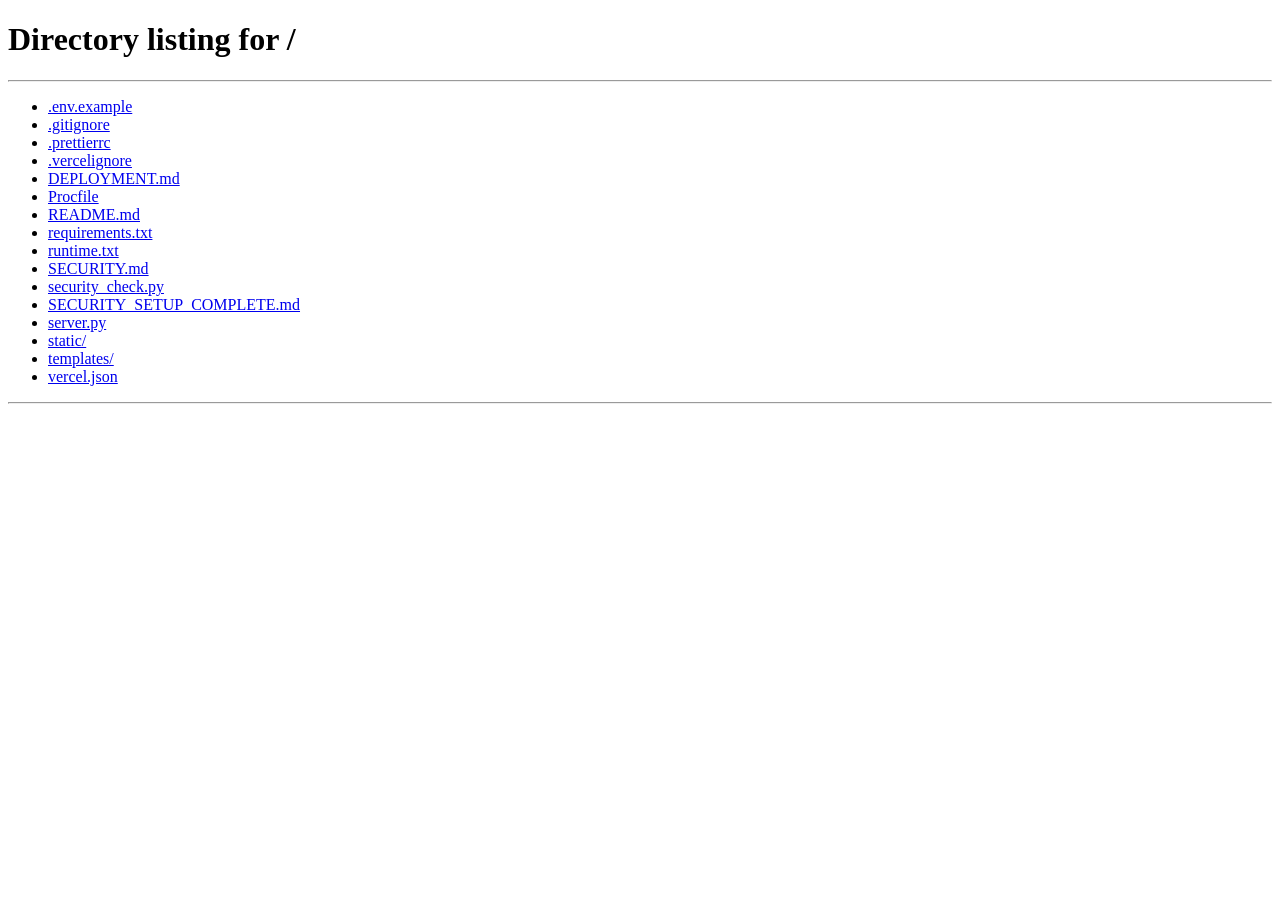
<file: templates/buyer.html>
<!DOCTYPE html>
<html lang="en">
<head>
    <meta charset="UTF-8" />
    <meta name="viewport" content="width=device-width, initial-scale=1.0" />
    <meta name="description" content="Buyer Dashboard - Browse fresh produce and connect with local farmers on Harvest Link">
    <meta name="robots" content="noindex, nofollow">
    <meta name="theme-color" content="#10b981">
    <title>Buyer Dashboard - Harvest Link</title>
    <link rel="stylesheet" href="/static/css/styles.css" />
</head>
<body>
    <header class="dashboard-header">
        <div class="logo">Harvest Link</div>
        <div class="user-info">
            <span class="user-type">Buyer</span>
            <div class="profile-circle" onclick="toggleProfileMenu()">
                <span id="userInitials"></span>
            </div>
            <div class="profile-menu hidden" id="profileMenu">
                <div class="profile-name" id="profileName"></div>
                <button onclick="logout()" id="logoutBtn">Logout</button>
            </div>
        </div>
    </header>
    <main class="buyer-page-container" style="display:flex; min-height:100vh; width:100vw;">
        <div class="dashboard" style="flex: 3; padding: 2rem; background-color:#FAF8F5;">
            <div class="dashboard-content">
                <section class="dashboard-section">
                    <div class="section-header">
                        <h2>Available Stock</h2>
                        <div class="filter-controls">
                            <input type="text" id="searchCrop" placeholder="Search by crop name..." />
                            <select id="filterState">
                                <option value="">All States</option>
                            </select>
                            <select id="filterQuality">
                                <option value="">All Quality</option>
                                <option value="excellent">Excellent</option>
                                <option value="average">Average</option>
                                <option value="poor">Poor</option>
                            </select>
                        </div>
                    </div>
                    <div class="stock-grid" id="stockGrid">
                        </div>
                </section>

                <section class="dashboard-section">
                    <div class="section-header">
                        <h2>My Booked Orders</h2>
                    </div>
                    <div class="orders-container" id="ordersContainer">
                        </div>
                </section>

                <section class="dashboard-section">
                    <div class="section-header">
                        <h2>Know Some of Our Farmers</h2>
                    </div>
                    <div class="farmers-grid">
                        <div class="farmer-card">
                            <img src="/static/images/farmer with rice.jpeg" alt="rice" />
                            <p class="farmer-description">Venkatappa M is a humble rice farmer from Koppal, Karnataka, who has been lovingly tending to his fields for over 50 years. His dedication shines through in the quality of his crop.</p>
                        </div>
                        <div class="farmer-card">
                            <img src="/static/images/farmer with onion.jpg" alt="onion" />
                            <p class="farmer-description">Nagesh Desai from Belgavi, Karnataka, has been cultivating onions for 35 years with remarkable dedication. His commitment and hard work reflect a genuine love for the land.</p>
                        </div>
                        <div class="farmer-card">
                            <img src="/static/images/farmer with potato.jpg" alt="potato" />
                            <p class="farmer-description">Shiva Reddy from Kolar, Karnataka, has been cultivating potatoes for 25 years. Shiva’s pride in quality and sustainable practices supports his community and preserves the land.</p>
                        </div>
                        <div class="farmer-card">
                            <img src="/static/images/farmer with milk.jpeg" alt="milk" />
                            <p class="farmer-description">Shivananjaiah Balekayi from Tumkur, Karnataka, has been dedicated to dairy farming for 35 years. He’s respected for his honesty, hard work, and passion for fresh, nutritious milk.</p>
                        </div>
                    </div>
                </section>
            </div>
        </div>
        <aside class="health-benefits" style="flex:1; background:#FFFFFF; padding:2rem; box-shadow: -2px 0 8px rgba(0,0,0,0.05);">
            <h2 style="color:#228B22; font-size:2rem; margin-bottom:1rem;">Health Benefits</h2>
            <div class="health-cards">
                <div class="health-card">
                    <h3>Rice</h3>
                    <ul>
                        <li>Provides quick and lasting energy.</li>
                        <li>Supports metabolism and immunity.</li>
                    </ul>
                </div>
                <div class="health-card">
                    <h3>Onion</h3>
                    <ul>
                        <li>Rich in vitamin C to support immunity.</li>
                        <li>High in fiber for digestive health.</li>
                    </ul>
                </div>
                <div class="health-card">
                    <h3>Potato</h3>
                    <ul>
                        <li>Rich in vitamin C and potassium.</li>
                        <li>Protects cells from damage.</li>
                    </ul>
                </div>
                <div class="health-card">
                    <h3>Milk</h3>
                    <ul>
                        <li>Strengthens bones and teeth.</li>
                        <li>Contains B12 for immune support.</li>
                    </ul>
                </div>
            </div>
        </aside>
    </main>
    <div class="modal" id="buyModal">
        <div class="modal-content">
            <div class="modal-header">
                <h2>Place Order</h2>
                <span class="close">&times;</span>
            </div>
            <div id="buyModalDetails"></div>
            <form id="buyForm">
                <input type="hidden" id="buyInventoryId" />
                <input type="hidden" id="buyMaxQuantity" />
                <input type="hidden" id="buyPricePerKg" />
                <label for="buyQuantity">Quantity (kg):</label>
                <input type="number" id="buyQuantity" placeholder="Enter quantity" min="0.01" step="0.01" required />
                <div class="total-price">
                    <strong>Total Price: ₹<span id="totalPrice">0.00</span></strong>
                </div>
                <button type="submit" class="btn btn-primary">Confirm Order</button>
                <button type="button" class="btn btn-secondary">Cancel</button>
            </form>
        </div>
    </div>
    <script src="/static/js/utils.js"></script>
    <script src="/static/js/script.js"></script>
    <script src="/static/js/buyer.js"></script>
</body>
</html>
</file>
<file: static/css/styles.css>
:root {
    /* Modern Color Palette */
    --primary-green: #10b981;
    --primary-green-dark: #059669;
    --primary-green-light: #34d399;
    --primary-green-lighter: #d1fae5;
    
    --secondary-emerald: #047857;
    --accent-lime: #84cc16;
    --accent-amber: #f59e0b;
    
    /* Neutral Colors */
    --gray-50: #f9fafb;
    --gray-100: #f3f4f6;
    --gray-200: #e5e7eb;
    --gray-300: #d1d5db;
    --gray-400: #9ca3af;
    --gray-500: #6b7280;
    --gray-600: #4b5563;
    --gray-700: #374151;
    --gray-800: #1f2937;
    --gray-900: #111827;
    
    /* Status Colors */
    --success: #10b981;
    --warning: #f59e0b;
    --error: #ef4444;
    --info: #3b82f6;
    
    /* Background Colors */
    --bg-primary: #ffffff;
    --bg-secondary: #f9fafb;
    --bg-tertiary: #f3f4f6;
    --bg-dark: #111827;
    
    /* Text Colors */
    --text-primary: #111827;
    --text-secondary: #4b5563;
    --text-tertiary: #6b7280;
    --text-light: #9ca3af;
    --text-inverse: #ffffff;
    
    /* Shadows */
    --shadow-sm: 0 1px 2px 0 rgba(0, 0, 0, 0.05);
    --shadow-md: 0 4px 6px -1px rgba(0, 0, 0, 0.1), 0 2px 4px -1px rgba(0, 0, 0, 0.06);
    --shadow-lg: 0 10px 15px -3px rgba(0, 0, 0, 0.1), 0 4px 6px -2px rgba(0, 0, 0, 0.05);
    --shadow-xl: 0 20px 25px -5px rgba(0, 0, 0, 0.1), 0 10px 10px -5px rgba(0, 0, 0, 0.04);
    --shadow-2xl: 0 25px 50px -12px rgba(0, 0, 0, 0.25);
    --shadow-green: 0 10px 25px -5px rgba(16, 185, 129, 0.2);
    
    /* Border Radius */
    --radius-sm: 0.375rem;
    --radius-md: 0.5rem;
    --radius-lg: 0.75rem;
    --radius-xl: 1rem;
    --radius-2xl: 1.5rem;
    --radius-full: 9999px;
    
    /* Transitions */
    --transition-fast: 150ms cubic-bezier(0.4, 0, 0.2, 1);
    --transition-base: 200ms cubic-bezier(0.4, 0, 0.2, 1);
    --transition-slow: 300ms cubic-bezier(0.4, 0, 0.2, 1);
    
    /* Typography */
    --font-sans: -apple-system, BlinkMacSystemFont, 'Segoe UI', 'Inter', 'Roboto', 'Helvetica Neue', Arial, sans-serif;
    --font-weight-normal: 400;
    --font-weight-medium: 500;
    --font-weight-semibold: 600;
    --font-weight-bold: 700;
}

/* =================================================================
   RESET & BASE STYLES
   ================================================================= */
*, *::before, *::after {
    margin: 0;
    padding: 0;
    box-sizing: border-box;
}

html {
    font-size: 16px;
    -webkit-font-smoothing: antialiased;
    -moz-osx-font-smoothing: grayscale;
    scroll-behavior: smooth;
}

body {
    font-family: var(--font-sans);
    background-color: var(--bg-secondary);
    color: var(--text-primary);
    line-height: 1.6;
}

/* Custom Scrollbar */
::-webkit-scrollbar {
    width: 8px;
    height: 8px;
}

::-webkit-scrollbar-track {
    background: var(--gray-100);
}

::-webkit-scrollbar-thumb {
    background: var(--gray-400);
    border-radius: var(--radius-full);
}

::-webkit-scrollbar-thumb:hover {
    background: var(--gray-500);
}

/* Selection */
::selection {
    background-color: var(--primary-green-light);
    color: var(--text-inverse);
}

/* =================================================================
   TYPOGRAPHY
   ================================================================= */
h1, h2, h3, h4, h5, h6 {
    font-weight: var(--font-weight-bold);
    line-height: 1.2;
    color: var(--text-primary);
}

h1 { font-size: 2.5rem; }
h2 { font-size: 2rem; }
h3 { font-size: 1.5rem; }
h4 { font-size: 1.25rem; }
h5 { font-size: 1.125rem; }
h6 { font-size: 1rem; }

p {
    margin-bottom: 1rem;
    color: var(--text-secondary);
}

a {
    color: var(--primary-green);
    text-decoration: none;
    transition: color var(--transition-fast);
}

a:hover {
    color: var(--primary-green-dark);
}

/* =================================================================
   LOADING SPINNER & ANIMATIONS
   ================================================================= */
@keyframes spin {
    to { transform: rotate(360deg); }
}

@keyframes fadeIn {
    from { opacity: 0; }
    to { opacity: 1; }
}

@keyframes slideDown {
    from {
        opacity: 0;
        transform: translateY(-10px);
    }
    to {
        opacity: 1;
        transform: translateY(0);
    }
}

@keyframes slideUp {
    from {
        opacity: 0;
        transform: translateY(10px);
    }
    to {
        opacity: 1;
        transform: translateY(0);
    }
}

@keyframes scaleIn {
    from {
        opacity: 0;
        transform: scale(0.95);
    }
    to {
        opacity: 1;
        transform: scale(1);
    }
}

@keyframes pulse {
    0%, 100% { opacity: 1; }
    50% { opacity: 0.5; }
}

.loading-spinner {
    display: inline-block;
    width: 40px;
    height: 40px;
    border: 4px solid var(--gray-200);
    border-top-color: var(--primary-green);
    border-radius: 50%;
    animation: spin 0.8s linear infinite;
}

/* =================================================================
   TOAST NOTIFICATIONS
   ================================================================= */
.toast-container {
    position: fixed;
    top: 1.5rem;
    right: 1.5rem;
    z-index: 9999;
    display: flex;
    flex-direction: column;
    gap: 0.75rem;
    max-width: 400px;
}

.toast {
    padding: 1rem 1.25rem;
    border-radius: var(--radius-lg);
    background: var(--bg-primary);
    box-shadow: var(--shadow-xl);
    display: flex;
    align-items: center;
    gap: 0.75rem;
    animation: slideDown var(--transition-base);
    border-left: 4px solid var(--primary-green);
}

.toast.success { border-left-color: var(--success); }
.toast.error { border-left-color: var(--error); }
.toast.warning { border-left-color: var(--warning); }
.toast.info { border-left-color: var(--info); }

.toast-icon {
    width: 24px;
    height: 24px;
    flex-shrink: 0;
}

.toast-message {
    flex: 1;
    font-size: 0.875rem;
    font-weight: var(--font-weight-medium);
    color: var(--text-primary);
}

.toast-close {
    background: none;
    border: none;
    color: var(--text-tertiary);
    cursor: pointer;
    padding: 0;
    font-size: 1.25rem;
    line-height: 1;
    transition: color var(--transition-fast);
}

.toast-close:hover {
    color: var(--text-primary);
}

/* =================================================================
   BUTTONS
   ================================================================= */
.btn {
    display: inline-flex;
    align-items: center;
    justify-content: center;
    gap: 0.5rem;
    padding: 0.75rem 1.5rem;
    border: none;
    border-radius: var(--radius-lg);
    font-size: 0.875rem;
    font-weight: var(--font-weight-semibold);
    cursor: pointer;
    transition: all var(--transition-base);
    text-decoration: none;
    white-space: nowrap;
    user-select: none;
    outline: none;
    position: relative;
    overflow: hidden;
}

.btn:disabled {
    opacity: 0.5;
    cursor: not-allowed;
    pointer-events: none;
}

.btn-primary {
    background: linear-gradient(135deg, var(--primary-green) 0%, var(--secondary-emerald) 100%);
    color: var(--text-inverse);
    box-shadow: var(--shadow-md);
}

.btn-primary:hover {
    transform: translateY(-2px);
    box-shadow: var(--shadow-green);
}

.btn-primary:active {
    transform: translateY(0);
}

.btn-secondary {
    background: var(--bg-primary);
    color: var(--primary-green);
    border: 2px solid var(--primary-green);
}

.btn-secondary:hover {
    background: var(--primary-green-lighter);
}

.btn-success {
    background: var(--success);
    color: var(--text-inverse);
}

.btn-success:hover {
    background: #059669;
    transform: translateY(-2px);
    box-shadow: var(--shadow-md);
}

.btn-danger {
    background: var(--error);
    color: var(--text-inverse);
}

.btn-danger:hover {
    background: #dc2626;
    transform: translateY(-2px);
    box-shadow: var(--shadow-md);
}

.btn-warning {
    background: var(--warning);
    color: var(--text-inverse);
}

.btn-warning:hover {
    background: #d97706;
}

.btn-ghost {
    background: transparent;
    color: var(--text-secondary);
}

.btn-ghost:hover {
    background: var(--gray-100);
}

.btn-sm {
    padding: 0.5rem 1rem;
    font-size: 0.813rem;
}

.btn-lg {
    padding: 1rem 2rem;
    font-size: 1rem;
}

/* =================================================================
   FORM ELEMENTS
   ================================================================= */
input, select, textarea {
    width: 100%;
    padding: 0.875rem 1rem;
    border: 2px solid var(--gray-200);
    border-radius: var(--radius-md);
    font-size: 0.938rem;
    font-family: inherit;
    color: var(--text-primary);
    background-color: var(--bg-primary);
    transition: all var(--transition-base);
    outline: none;
}

input:focus, select:focus, textarea:focus {
    border-color: var(--primary-green);
    box-shadow: 0 0 0 3px var(--primary-green-lighter);
}

input::placeholder, textarea::placeholder {
    color: var(--text-light);
}

input:disabled, select:disabled, textarea:disabled {
    background-color: var(--gray-100);
    cursor: not-allowed;
    opacity: 0.6;
}

.form-row {
    display: grid;
    grid-template-columns: repeat(2, 1fr);
    gap: 1rem;
}

.form-group {
    margin-bottom: 1.25rem;
}

.form-label {
    display: block;
    margin-bottom: 0.5rem;
    font-size: 0.875rem;
    font-weight: var(--font-weight-medium);
    color: var(--text-primary);
}

.form-error {
    margin-top: 0.5rem;
    font-size: 0.813rem;
    color: var(--error);
}

/* =================================================================
   LANDING PAGE
   ================================================================= */
.landing-page {
    min-height: 100vh;
    display: flex;
    flex-direction: column;
    background: var(--bg-secondary);
    overflow: hidden;
}



/* Header */
header {
    background: linear-gradient(135deg, var(--primary-green) 0%, var(--secondary-emerald) 100%);
    padding: 1.5rem 3rem;
    box-shadow: var(--shadow-lg);
    position: sticky;
    top: 0;
    z-index: 100;
    animation: slideDown var(--transition-slow);
}

.logo {
    font-size: 1.75rem;
    font-weight: var(--font-weight-bold);
    color: var(--text-inverse);
    letter-spacing: -0.5px;
    display: flex;
    align-items: center;
    gap: 0.5rem;
}

.logo::before {
    content: "🌾";
    font-size: 2rem;
}

/* Main Content */
.main-content {
    display: grid;
    grid-template-columns: 1fr 1fr;
    flex: 1;
    min-height: calc(100vh - 80px);
}

/* Left Half - About Section */
.left-half {
    background: linear-gradient(135deg, rgba(155, 255, 222, 0.114) 0%, rgba(86, 226, 186, 0.145) 100%),
                url('../images/bg-image.jpeg');
    background-size: cover;
    background-position: center;
    background-repeat: no-repeat;
    padding: 2rem 2.5rem;
    display: flex;
    align-items: center;
    justify-content: center;
    position: relative;
    overflow-y: auto;
}

.about-section {
    max-width: 600px;
    animation: slideUp var(--transition-slow);
}

.about-section h1 {
    color: var(--text-inverse);
    font-size: 2.25rem;
    margin-bottom: 1.25rem;
    text-shadow: 0 2px 10px rgba(0, 0, 0, 0.2);
}

.info-block {
    background: rgba(255, 255, 255, 0.25);
    backdrop-filter: blur(16px);
    border: 1px solid rgba(255, 255, 255, 0.4);
    border-radius: var(--radius-xl);
    padding: 1.25rem 1.5rem;
    margin-bottom: 1rem;
    transition: all var(--transition-base);
    box-shadow: 0 8px 32px 0 rgba(31, 38, 135, 0.2);
}

.info-block:hover {
    background: rgba(255, 255, 255, 0.3);
    transform: translateY(-5px);
    box-shadow: 0 12px 40px 0 rgba(31, 38, 135, 0.25);
}

.info-block h2 {
    color: var(--text-inverse);
    font-size: 1.35rem;
    margin-bottom: 0.75rem;
    font-weight: var(--font-weight-bold);
    text-shadow: 0 2px 8px rgba(0, 0, 0, 0.15);
}

.info-block p {
    color: rgba(255, 255, 255, 1);
    font-size: 0.95rem;
    line-height: 1.5;
    text-align: left;
    margin-bottom: 0;
}

.info-block ul {
    list-style: none;
    padding-left: 0;
}

.info-block li {
    color: rgba(255, 255, 255, 0.95);
    font-size: 0.95rem;
    margin-bottom: 0.5rem;
    padding-left: 1.5rem;
    position: relative;
    line-height: 1.4;
}

.info-block li::before {
    content: "✓";
    position: absolute;
    left: 0;
    color: var(--accent-lime);
    font-weight: bold;
}

/* Right Half - Auth Section */
.right-half {
    background: var(--bg-primary);
    display: flex;
    align-items: center;
    justify-content: center;
    padding: 3rem;
    position: relative;
    overflow: hidden;
}

/* Video Background */
.background-video {
    position: absolute;
    top: 0;
    left: 0;
    width: 100%;
    height: 100%;
    object-fit: cover;
    z-index: 1;
    opacity: 1;
}

.video-overlay {
    position: absolute;
    top: 0;
    left: 0;
    width: 100%;
    height: 100%;
    background: linear-gradient(135deg, rgba(249, 250, 251, 0.3) 0%, rgba(243, 244, 246, 0) 100%);
    z-index: 2;
}

/* Auth Container */
.auth-container {
    background: var(--bg-primary);
    padding: 2.5rem;
    border-radius: var(--radius-2xl);
    box-shadow: var(--shadow-2xl);
    width: 100%;
    max-width: 480px;
    position: relative;
    z-index: 3;
    animation: scaleIn var(--transition-slow);
}

.auth-panel {
    animation: fadeIn var(--transition-base);
}

.auth-panel h2 {
    color: var(--primary-green);
    margin-bottom: 0.75rem;
    text-align: center;
    font-size: 2rem;
}

.auth-panel > p {
    text-align: center;
    color: var(--text-secondary);
    margin-bottom: 2rem;
    font-size: 1rem;
}

.button-group {
    display: flex;
    flex-direction: column;
    gap: 1rem;
    margin-top: 1.5rem;
}

/* =================================================================
   DASHBOARD LAYOUT
   ================================================================= */
.dashboard {
    min-height: 100vh;
    background: var(--bg-secondary);
    animation: fadeIn var(--transition-base);
}

.dashboard-header {
    background: linear-gradient(135deg, var(--primary-green) 0%, var(--secondary-emerald) 100%);
    padding: 1.25rem 2rem;
    display: flex;
    justify-content: space-between;
    align-items: center;
    box-shadow: var(--shadow-lg);
    position: sticky;
    top: 0;
    z-index: 100;
}

.user-info {
    display: flex;
    align-items: center;
    gap: 1rem;
    position: relative;
}

.user-type {
    background: rgba(255, 255, 255, 0.2);
    backdrop-filter: blur(10px);
    padding: 0.5rem 1.25rem;
    border-radius: var(--radius-full);
    color: var(--text-inverse);
    font-weight: var(--font-weight-semibold);
    font-size: 0.875rem;
    border: 1px solid rgba(255, 255, 255, 0.3);
}

.profile-circle {
    width: 48px;
    height: 48px;
    border-radius: var(--radius-full);
    background: var(--bg-primary);
    display: flex;
    align-items: center;
    justify-content: center;
    font-weight: var(--font-weight-bold);
    color: var(--primary-green);
    cursor: pointer;
    font-size: 1.125rem;
    transition: all var(--transition-base);
    box-shadow: var(--shadow-md);
}

.profile-circle:hover {
    transform: scale(1.1);
    box-shadow: var(--shadow-lg);
}

.profile-menu {
    position: absolute;
    top: 65px;
    right: 0;
    background: var(--bg-primary);
    border-radius: var(--radius-lg);
    box-shadow: var(--shadow-xl);
    padding: 1.25rem;
    min-width: 220px;
    z-index: 1000;
    animation: slideDown var(--transition-base);
}

.profile-name {
    color: var(--text-primary);
    font-weight: var(--font-weight-semibold);
    margin-bottom: 1rem;
    padding-bottom: 1rem;
    border-bottom: 1px solid var(--gray-200);
}

.profile-menu button {
    width: 100%;
}

/* Dashboard Content */
.dashboard-content {
    padding: 2rem;
    max-width: 1400px;
    margin: 0 auto;
}

.dashboard-section {
    background: var(--bg-primary);
    border-radius: var(--radius-xl);
    padding: 2rem;
    margin-bottom: 2rem;
    box-shadow: var(--shadow-md);
    animation: slideUp var(--transition-base);
}

.section-header {
    display: flex;
    justify-content: space-between;
    align-items: center;
    margin-bottom: 2rem;
    padding-bottom: 1rem;
    border-bottom: 2px solid var(--gray-100);
}

.section-header h2 {
    color: var(--text-primary);
    font-size: 1.75rem;
    display: flex;
    align-items: center;
    gap: 0.75rem;
}

.section-header h2::before {
    content: "";
    width: 4px;
    height: 2rem;
    background: var(--primary-green);
    border-radius: var(--radius-full);
}

/* =================================================================
   INVENTORY & STOCK GRID
   ================================================================= */
.inventory-grid, .stock-grid {
    display: grid;
    grid-template-columns: repeat(auto-fill, minmax(320px, 1fr));
    gap: 1.5rem;
}

.inventory-item, .stock-item {
    background: var(--bg-secondary);
    border: 2px solid var(--gray-200);
    border-radius: var(--radius-lg);
    padding: 1.5rem;
    transition: all var(--transition-base);
    animation: scaleIn var(--transition-base);
}

.inventory-item:hover, .stock-item:hover {
    transform: translateY(-5px);
    box-shadow: var(--shadow-lg);
    border-color: var(--primary-green);
}

.inventory-item h3, .stock-item h3 {
    color: var(--primary-green);
    font-size: 1.5rem;
    margin-bottom: 1rem;
    display: flex;
    align-items: center;
    gap: 0.5rem;
}

.inventory-item h3::before, .stock-item h3::before {
    content: "🌾";
}

.inventory-details, .stock-details, .stock-farmer {
    margin-bottom: 1rem;
}

.inventory-details p, .stock-details p, .stock-farmer p {
    margin-bottom: 0.5rem;
    color: var(--text-secondary);
    font-size: 0.938rem;
}

.inventory-details strong, .stock-details strong, .stock-farmer strong {
    color: var(--text-primary);
    font-weight: var(--font-weight-semibold);
}

.quality-badge {
    display: inline-block;
    padding: 0.25rem 0.75rem;
    border-radius: var(--radius-full);
    font-size: 0.813rem;
    font-weight: var(--font-weight-semibold);
    margin-left: 0.5rem;
}

.quality-excellent {
    background: #d1fae5;
    color: #065f46;
}

.quality-average {
    background: #fef3c7;
    color: #92400e;
}

.quality-poor {
    background: #fee2e2;
    color: #991b1b;
}

.inventory-actions {
    display: grid;
    grid-template-columns: 1fr 1fr;
    gap: 0.75rem;
    margin-top: 1.25rem;
}

/* =================================================================
   ORDERS
   ================================================================= */
.orders-container {
    display: grid;
    grid-template-columns: repeat(auto-fill, minmax(360px, 1fr));
    gap: 1.5rem;
}

.order-card {
    background: var(--bg-secondary);
    border: 2px solid var(--gray-200);
    border-radius: var(--radius-lg);
    padding: 1.5rem;
    transition: all var(--transition-base);
    animation: scaleIn var(--transition-base);
}

.order-card:hover {
    transform: translateY(-5px);
    box-shadow: var(--shadow-lg);
    border-color: var(--primary-green);
}

.order-card h3 {
    color: var(--primary-green);
    margin-bottom: 1rem;
    font-size: 1.375rem;
}

.order-details {
    margin-bottom: 1rem;
}

.order-details p {
    margin-bottom: 0.5rem;
    color: var(--text-secondary);
}

.order-details strong {
    color: var(--text-primary);
    font-weight: var(--font-weight-semibold);
}

.contact-info {
    background: var(--primary-green-lighter);
    padding: 1rem;
    border-radius: var(--radius-md);
    margin: 1rem 0;
    border-left: 4px solid var(--primary-green);
}

.contact-info h4 {
    color: var(--primary-green-dark);
    margin-bottom: 0.75rem;
    font-size: 1rem;
}

.contact-info p {
    color: var(--text-primary);
    margin-bottom: 0.5rem;
    font-size: 0.875rem;
}

/* =================================================================
   BUYER PAGE LAYOUT
   ================================================================= */
.buyer-page-container {
    display: flex;
    min-height: 100vh;
}

.buyer-page-container .dashboard {
    flex: 3;
    background: var(--bg-secondary);
}

.health-benefits {
    flex: 1;
    background: var(--bg-primary);
    padding: 2rem;
    box-shadow: -4px 0 20px rgba(0, 0, 0, 0.05);
    overflow-y: auto;
}

.health-benefits h2 {
    color: var(--primary-green);
    font-size: 1.75rem;
    margin-bottom: 1.5rem;
}

.health-cards {
    display: flex;
    flex-direction: column;
    gap: 1.25rem;
}

.health-card {
    border: 2px solid var(--primary-green-lighter);
    border-radius: var(--radius-lg);
    padding: 1.25rem;
    background: var(--bg-secondary);
    transition: all var(--transition-base);
}

.health-card:hover {
    transform: translateX(-5px);
    box-shadow: var(--shadow-md);
    border-color: var(--primary-green);
}

.health-card h3 {
    color: var(--primary-green);
    font-size: 1.25rem;
    margin-bottom: 0.75rem;
}

.health-card ul {
    list-style: none;
    padding-left: 0;
}

.health-card ul li {
    color: var(--text-secondary);
    font-size: 0.938rem;
    line-height: 1.6;
    margin-bottom: 0.5rem;
    padding-left: 1.25rem;
    position: relative;
}

.health-card ul li::before {
    content: "•";
    position: absolute;
    left: 0;
    color: var(--primary-green);
    font-weight: bold;
}

/* Farmers Section */
.farmers-grid {
    display: grid;
    grid-template-columns: repeat(auto-fill, minmax(320px, 1fr));
    gap: 2rem;
}

.farmer-card {
    background: var(--bg-secondary);
    border: 2px solid var(--gray-200);
    border-radius: var(--radius-lg);
    padding: 1.5rem;
    display: flex;
    flex-direction: column;
    align-items: center;
    transition: all var(--transition-base);
}

.farmer-card:hover {
    transform: translateY(-5px);
    box-shadow: var(--shadow-lg);
    border-color: var(--primary-green);
}

.farmer-card img {
    width: 100%;
    max-width: 300px;
    height: 300px;
    object-fit: cover;
    border-radius: var(--radius-lg);
    margin-bottom: 1rem;
    box-shadow: var(--shadow-md);
}

.farmer-description {
    font-size: 1rem;
    color: var(--text-secondary);
    text-align: center;
    line-height: 1.6;
}

/* Filter Controls */
.filter-controls {
    display: flex;
    gap: 1rem;
    flex-wrap: wrap;
}

.filter-controls input,
.filter-controls select {
    flex: 1;
    min-width: 200px;
}

/* =================================================================
   MODAL
   ================================================================= */
.modal {
    display: none;
    position: fixed;
    z-index: 9999;
    left: 0;
    top: 0;
    width: 100vw;
    height: 100vh;
    background: rgba(17, 24, 39, 0.7);
    backdrop-filter: blur(4px);
    align-items: center;
    justify-content: center;
    padding: 1rem;
    overflow-y: auto;
}

.modal.active {
    display: flex;
    animation: fadeIn var(--transition-base);
}

.modal-content {
    background: var(--bg-primary);
    border-radius: var(--radius-2xl);
    padding: 2rem;
    max-width: 550px;
    width: 100%;
    box-shadow: var(--shadow-2xl);
    position: relative;
    animation: scaleIn var(--transition-slow);
    max-height: 90vh;
    overflow-y: auto;
}

.modal-header {
    display: flex;
    justify-content: space-between;
    align-items: center;
    margin-bottom: 1.5rem;
    padding-bottom: 1rem;
    border-bottom: 2px solid var(--gray-100);
}

.modal-header h2 {
    color: var(--primary-green);
    font-size: 1.75rem;
}

.close {
    cursor: pointer;
    font-size: 2rem;
    color: var(--text-tertiary);
    line-height: 1;
    transition: all var(--transition-fast);
    background: none;
    border: none;
    padding: 0;
    width: 32px;
    height: 32px;
    display: flex;
    align-items: center;
    justify-content: center;
    border-radius: var(--radius-md);
}

.close:hover {
    background: var(--gray-100);
    color: var(--error);
}

#buyModalDetails {
    background: var(--bg-secondary);
    padding: 1rem;
    border-radius: var(--radius-md);
    margin-bottom: 1.5rem;
}

#buyModalDetails p {
    margin-bottom: 0.5rem;
    color: var(--text-secondary);
}

.total-price {
    background: var(--primary-green-lighter);
    padding: 1rem;
    border-radius: var(--radius-md);
    margin: 1rem 0;
    text-align: center;
}

.total-price strong {
    color: var(--primary-green-dark);
    font-size: 1.25rem;
}

/* =================================================================
   EMPTY STATE
   ================================================================= */
.empty-state {
    text-align: center;
    padding: 4rem 2rem;
    color: var(--text-tertiary);
}

.empty-state::before {
    content: "📦";
    font-size: 4rem;
    display: block;
    margin-bottom: 1rem;
    opacity: 0.5;
}

.empty-state p {
    font-size: 1.125rem;
    color: var(--text-secondary);
}

/* =================================================================
   UTILITY CLASSES
   ================================================================= */
.hidden {
    display: none !important;
}

.text-center {
    text-align: center;
}

.mt-1 { margin-top: 0.5rem; }
.mt-2 { margin-top: 1rem; }
.mt-3 { margin-top: 1.5rem; }
.mt-4 { margin-top: 2rem; }

.mb-1 { margin-bottom: 0.5rem; }
.mb-2 { margin-bottom: 1rem; }
.mb-3 { margin-bottom: 1.5rem; }
.mb-4 { margin-bottom: 2rem; }

/* =================================================================
   RESPONSIVE DESIGN
   ================================================================= */
@media (max-width: 1200px) {
    .buyer-page-container {
        flex-direction: column;
    }
    
    .health-benefits {
        box-shadow: 0 -4px 20px rgba(0, 0, 0, 0.05);
    }
}

@media (max-width: 968px) {
    .main-content {
        grid-template-columns: 1fr;
    }
    
    .left-half {
        min-height: 50vh;
    }
    
    .about-section h1 {
        font-size: 2.5rem;
    }
    
    .dashboard-content {
        padding: 1.5rem;
    }
    
    .inventory-grid,
    .stock-grid,
    .orders-container {
        grid-template-columns: 1fr;
    }
    
    .filter-controls {
        flex-direction: column;
    }
    
    .filter-controls input,
    .filter-controls select {
        width: 100%;
    }
    
    .farmers-grid {
        grid-template-columns: 1fr;
    }
}

@media (max-width: 600px) {
    header, .dashboard-header {
        padding: 1rem;
    }
    
    .logo {
        font-size: 1.5rem;
    }
    
    .about-section h1 {
        font-size: 2rem;
    }
    
    .auth-container {
        padding: 1.5rem;
    }
    
    .section-header {
        flex-direction: column;
        align-items: flex-start;
        gap: 1rem;
    }
    
    .section-header button {
        width: 100%;
    }
    
    .form-row {
        grid-template-columns: 1fr;
    }
    
    .inventory-actions {
        grid-template-columns: 1fr;
    }
    
    .toast-container {
        left: 1rem;
        right: 1rem;
        max-width: none;
    }
    
    h1 { font-size: 2rem; }
    h2 { font-size: 1.5rem; }
    h3 { font-size: 1.25rem; }
}

/* =================================================================
   PRINT STYLES
   ================================================================= */
@media print {
    .dashboard-header,
    .btn,
    .modal,
    .toast-container {
        display: none !important;
    }
    
    .dashboard-section {
        box-shadow: none;
        border: 1px solid var(--gray-300);
        page-break-inside: avoid;
    }
}

/* =================================================================
   ACCESSIBILITY
   ================================================================= */
.sr-only {
    position: absolute;
    width: 1px;
    height: 1px;
    padding: 0;
    margin: -1px;
    overflow: hidden;
    clip: rect(0, 0, 0, 0);
    white-space: nowrap;
    border-width: 0;
}

/* Focus Styles */
*:focus-visible {
    outline: 3px solid var(--primary-green);
    outline-offset: 2px;
}

/* Reduced Motion */
@media (prefers-reduced-motion: reduce) {
    *,
    *::before,
    *::after {
        animation-duration: 0.01ms !important;
        animation-iteration-count: 1 !important;
        transition-duration: 0.01ms !important;
        scroll-behavior: auto !important;
    }
}
</file>
